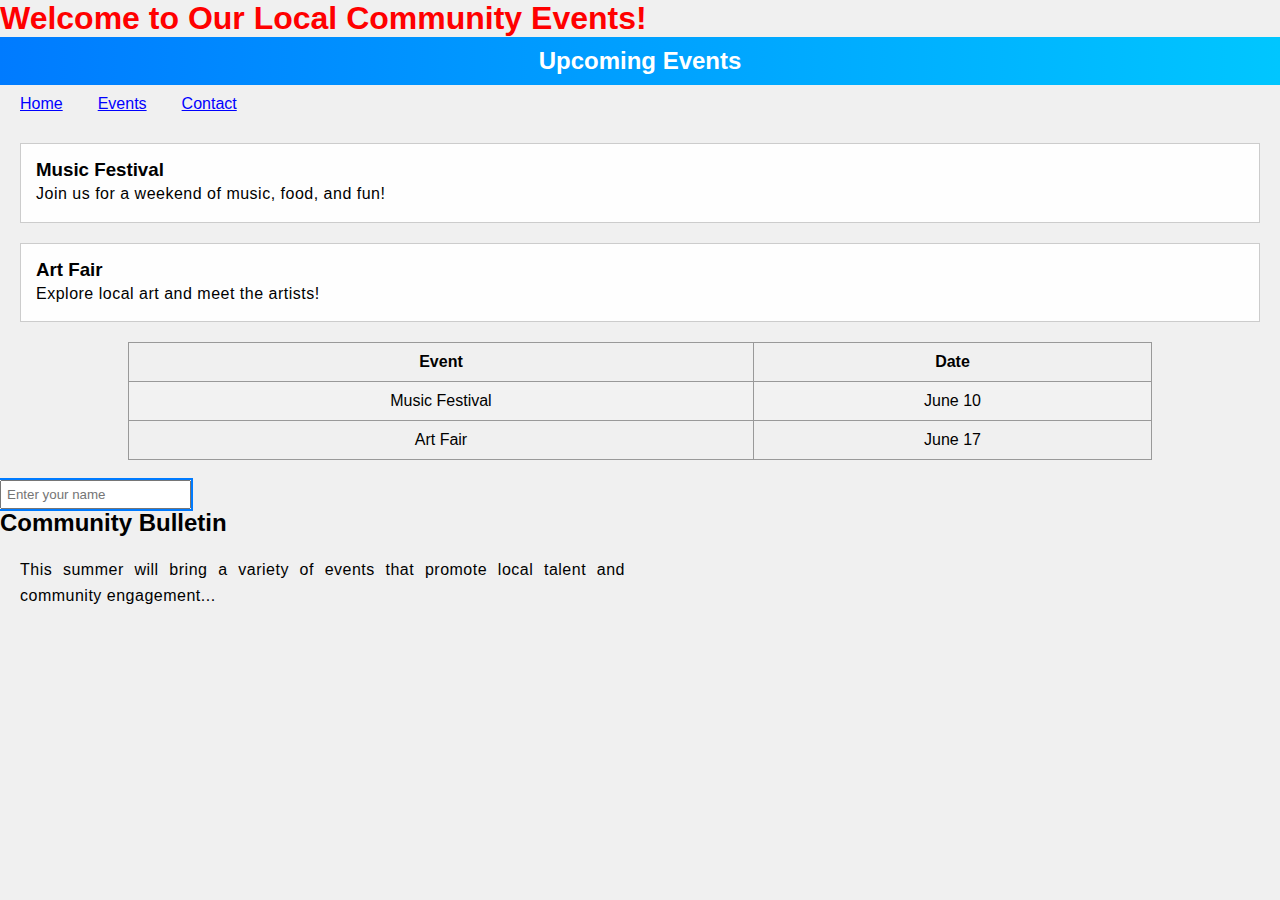
<file: CSS/index.html>
<!DOCTYPE html>
<html lang="en">
<head>
  <meta charset="UTF-8">
  <meta name="viewport" content="width=device-width, initial-scale=1.0">
  <title>Local Community Event Portal</title>

  <!-- External CSS -->
  <link rel="stylesheet" href="styles.css">

  <!-- Embedded CSS -->
  <style>
    body {
      background-color: #f0f0f0;
    }
  </style>
</head>
<body>

  <h1 style="color: red;">Welcome to Our Local Community Events!</h1>

  <header id="mainHeader">
    <h2>Upcoming Events</h2>
  </header>

  <nav>
    <ul class="navList">
      <li><a href="#">Home</a></li>
      <li><a href="#">Events</a></li>
      <li><a href="#">Contact</a></li>
    </ul>
  </nav>

  <section class="eventCard">
    <h3>Music Festival</h3>
    <p>Join us for a weekend of music, food, and fun!</p>
  </section>

  <section class="eventCard">
    <h3>Art Fair</h3>
    <p>Explore local art and meet the artists!</p>
  </section>

  <table>
    <tr>
      <th>Event</th>
      <th>Date</th>
    </tr>
    <tr>
      <td>Music Festival</td>
      <td>June 10</td>
    </tr>
    <tr>
      <td>Art Fair</td>
      <td>June 17</td>
    </tr>
  </table>

  <form>
    <input type="text" placeholder="Enter your name" class="highlight">
  </form>

  <section class="news">
    <h2>Community Bulletin</h2>
    <p>
      This summer will bring a variety of events that promote local talent and community engagement...
    </p>
  </section>

</body>
</html>
</file>
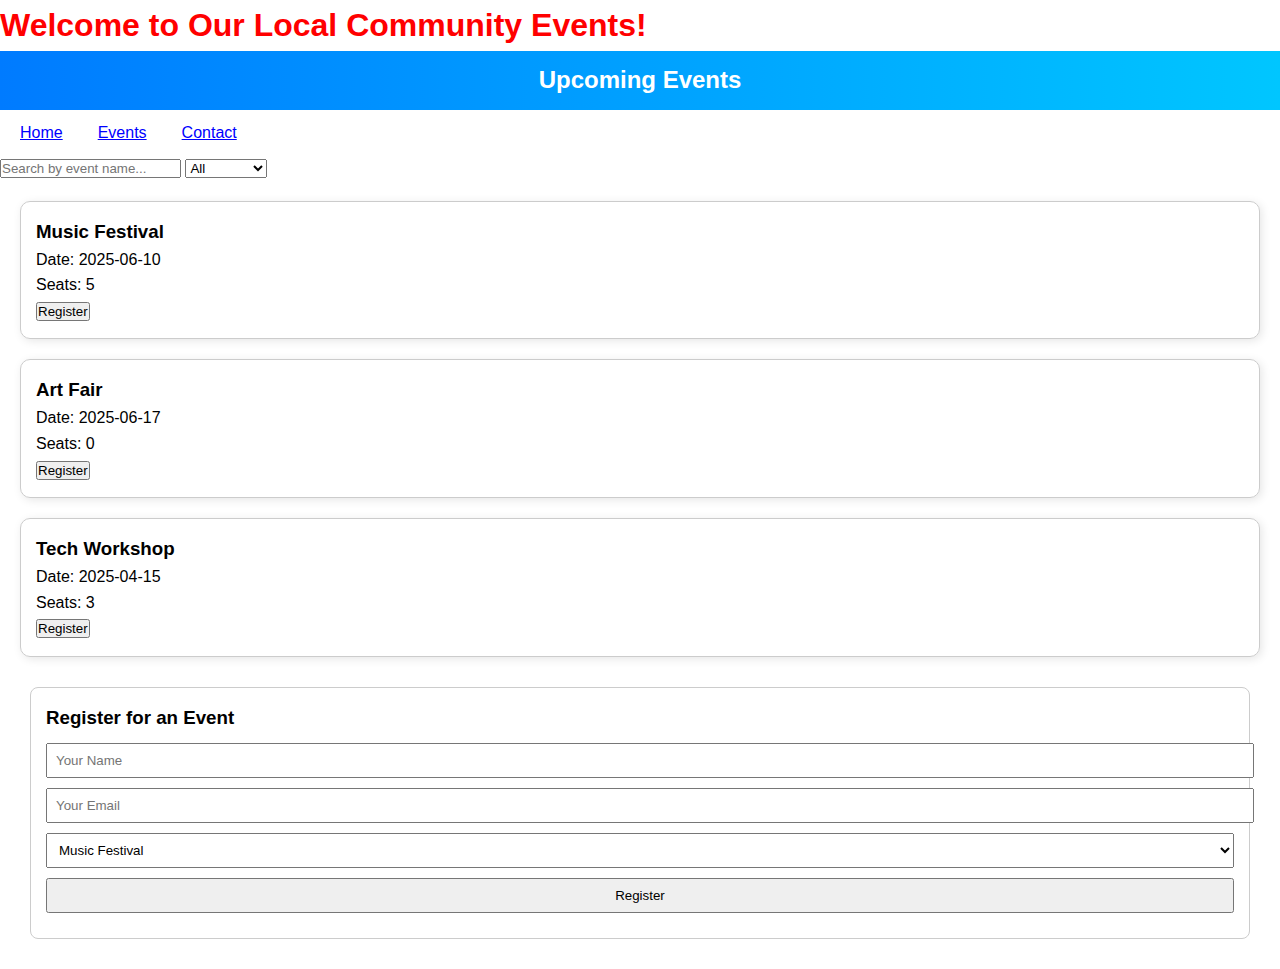
<file: JavaScript/index.html>
<!DOCTYPE html>
<html lang="en">
<head>
  <meta charset="UTF-8" />
  <meta name="viewport" content="width=device-width, initial-scale=1.0"/>
  <title>Local Community Event Portal</title>
  <link rel="stylesheet" href="styles.css" />
</head>
<body onload="pageLoaded()">

  <h1 style="color: red;">Welcome to Our Local Community Events!</h1>
  <header id="mainHeader">
    <h2>Upcoming Events</h2>
  </header>

  <nav>
    <ul class="navList">
      <li><a href="#">Home</a></li>
      <li><a href="#">Events</a></li>
      <li><a href="#">Contact</a></li>
    </ul>
  </nav>

  <input type="text" id="searchBox" placeholder="Search by event name..." />
  <select id="categoryFilter">
    <option value="all">All</option>
    <option value="music">Music</option>
    <option value="art">Art</option>
    <option value="workshop">Workshop</option>
  </select>

  <div id="eventList"></div>

  <form id="registerForm">
    <h3>Register for an Event</h3>
    <input type="text" name="name" placeholder="Your Name" required />
    <input type="email" name="email" placeholder="Your Email" required />
    <select name="event">
      <option value="Music Festival">Music Festival</option>
      <option value="Art Fair">Art Fair</option>
    </select>
    <button type="submit" id="registerBtn">Register</button>
    <p id="formMsg"></p>
  </form>

  <script src="main.js"></script>
</body>
</html>
</file>
<file: CSS/styles.css>
/* Reset default margin and padding */
* {
  margin: 0;
  padding: 0;
}

/* Header styles */
#mainHeader {
  background: linear-gradient(to right, #007BFF, #00C6FF);
  color: white;
  padding: 10px;
  text-align: center;
}

/* Event card styles */
.eventCard {
  border: 1px solid #ccc;
  margin: 20px;
  padding: 15px;
  background-color: rgba(255, 255, 255, 0.9);
}

/* Style for main CTA button (example) */
.cta-button {
  background-color: #007BFF;
  color: white;
}

/* Typography */
body {
  font-family: 'Roboto', sans-serif;
}

p {
  font-size: 16px;
  line-height: 1.6;
  text-align: justify;
  text-transform: none;
  letter-spacing: 0.5px;
}

/* Links */
a:link {
  color: blue;
}
a:visited {
  color: purple;
}
a:hover {
  color: green;
}
a:active {
  color: red;
}

/* List styles */
.navList {
  list-style-type: none;
  display: flex;
  gap: 15px;
  padding: 10px;
}
.navList li {
  margin: 0 10px;
}

/* Table styling */
table {
  width: 80%;
  margin: 20px auto;
  border-collapse: collapse;
  text-align: center;
}
th, td {
  border: 1px solid #999;
  padding: 10px;
}
tr:nth-child(even) {
  background-color: #f2f2f2;
}

/* Form field highlight */
.highlight {
  outline: 2px solid #007BFF;
  padding: 5px;
}

/* News article with multi-column */
.news p {
  column-count: 2;
  column-gap: 30px;
  column-rule: 1px solid gray;
  padding: 20px;
}

/* Responsive Design */
@media screen and (max-width: 768px) {
  .navList {
    flex-direction: column;
  }

  body {
    font-size: 14px;
  }

  img {
    max-width: 100%;
    height: auto;
  }
}
</file>
<file: JavaScript/styles.css>
/* Reset default margin and padding */
* {
  margin: 0;
  padding: 0;
}

/* Header styles */
#mainHeader {
  background: linear-gradient(to right, #007BFF, #00C6FF);
  color: white;
  padding: 10px;
  text-align: center;
}

/* Event card styles */
.eventCard {
  border: 1px solid #ccc;
  margin: 20px;
  padding: 15px;
  background-color: rgba(255, 255, 255, 0.9);
  border-radius: 10px;
  box-shadow: 2px 2px 10px rgba(0, 0, 0, 0.1);
}

/* Typography */
body {
  font-family: 'Arial', sans-serif;
  font-size: 16px;
  line-height: 1.6;
}

/* Links */
a:link {
  color: blue;
}
a:visited {
  color: purple;
}
a:hover {
  color: green;
}
a:active {
  color: red;
}

/* Navigation list */
.navList {
  list-style-type: none;
  display: flex;
  gap: 15px;
  padding: 10px;
}
.navList li {
  margin: 0 10px;
}

/* Table styling */
table {
  width: 80%;
  margin: 20px auto;
  border-collapse: collapse;
  text-align: center;
}
th, td {
  border: 1px solid #999;
  padding: 10px;
}
tr:nth-child(even) {
  background-color: #f2f2f2;
}

/* Form styling */
form {
  margin: 30px;
  padding: 15px;
  border: 1px solid #ccc;
  border-radius: 8px;
}
form input, form select, form button {
  display: block;
  margin: 10px 0;
  padding: 8px;
  width: 100%;
}

/* Multi-column text section */
.news p {
  column-count: 2;
  column-gap: 30px;
  column-rule: 1px solid gray;
  padding: 20px;
}

/* Responsive Design */
@media screen and (max-width: 768px) {
  .navList {
    flex-direction: column;
  }

  body {
    font-size: 14px;
  }

  img {
    max-width: 100%;
    height: auto;
  }
}
</file>
